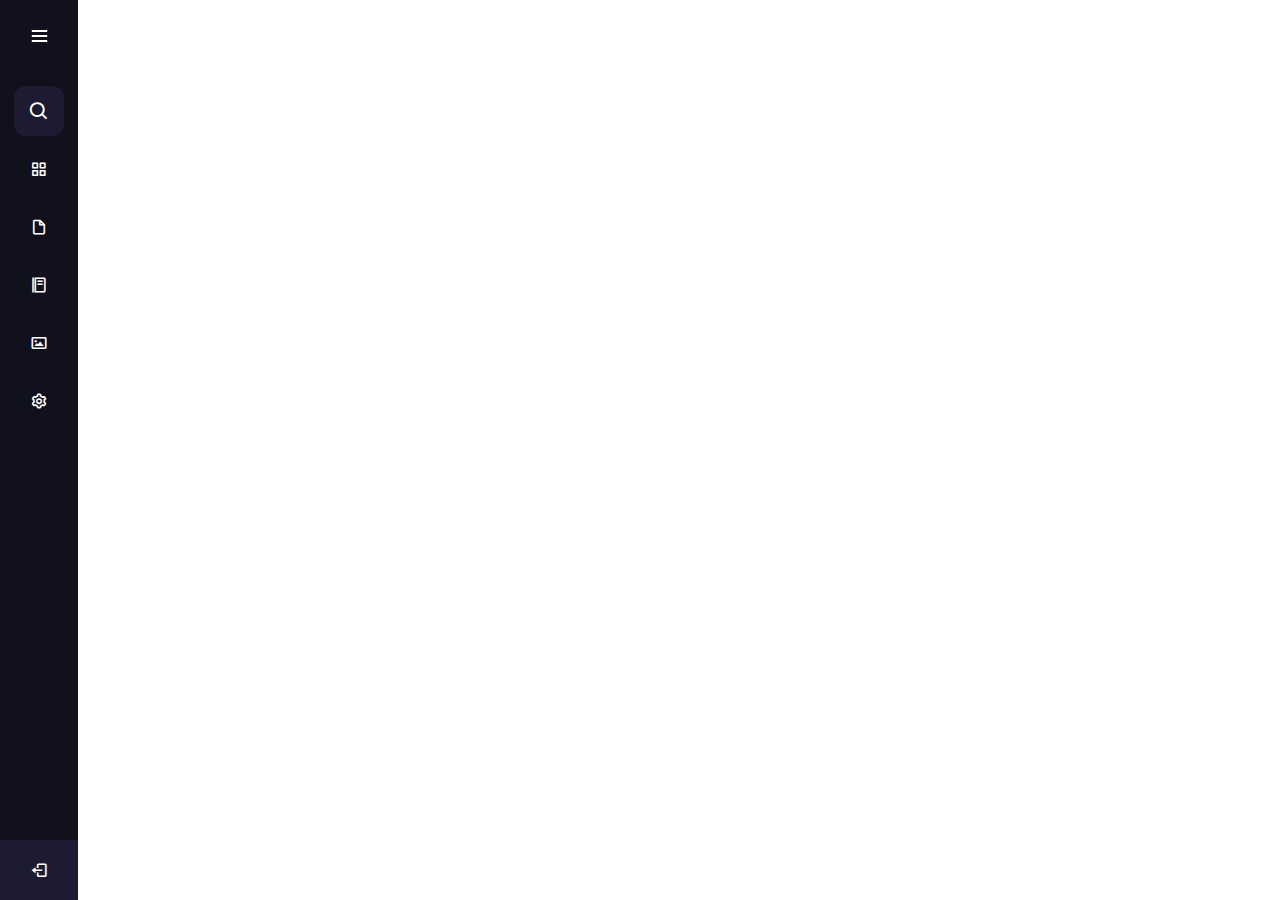
<file: dashboard.html>
<!DOCTYPE html>

<html lang="en" dir="ltr">
  <head>
    <script src="./js/includeHTML.js"></script>
  </head>
<body>

<!-- Section -->
<div include-html="./index.html"></div>
<script>includeHTML();</script>



<!-- main.js -->
  <script src="./js/main.js"></script>

</body>
</file>
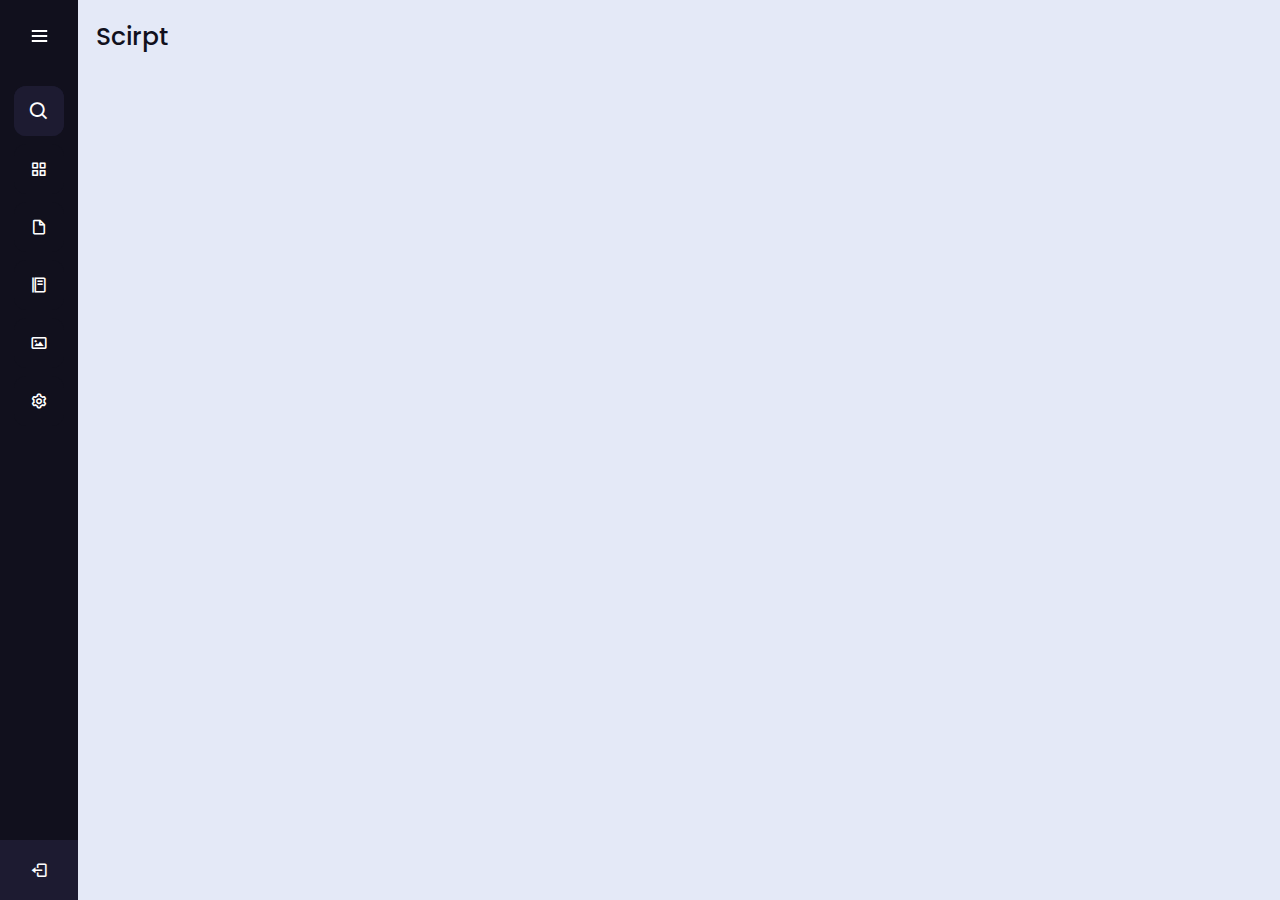
<file: guide.html>
<!DOCTYPE html>

<html lang="en" dir="ltr">
  <head>
    <script src="./js/includeHTML.js"></script>
  </head>
<body>

<!-- Section -->
<div include-html="./index.html"></div>
<script>includeHTML();</script>

<section class="home-section">
  <div class="text">Scirpt</div>

</section>

</body>
</file>
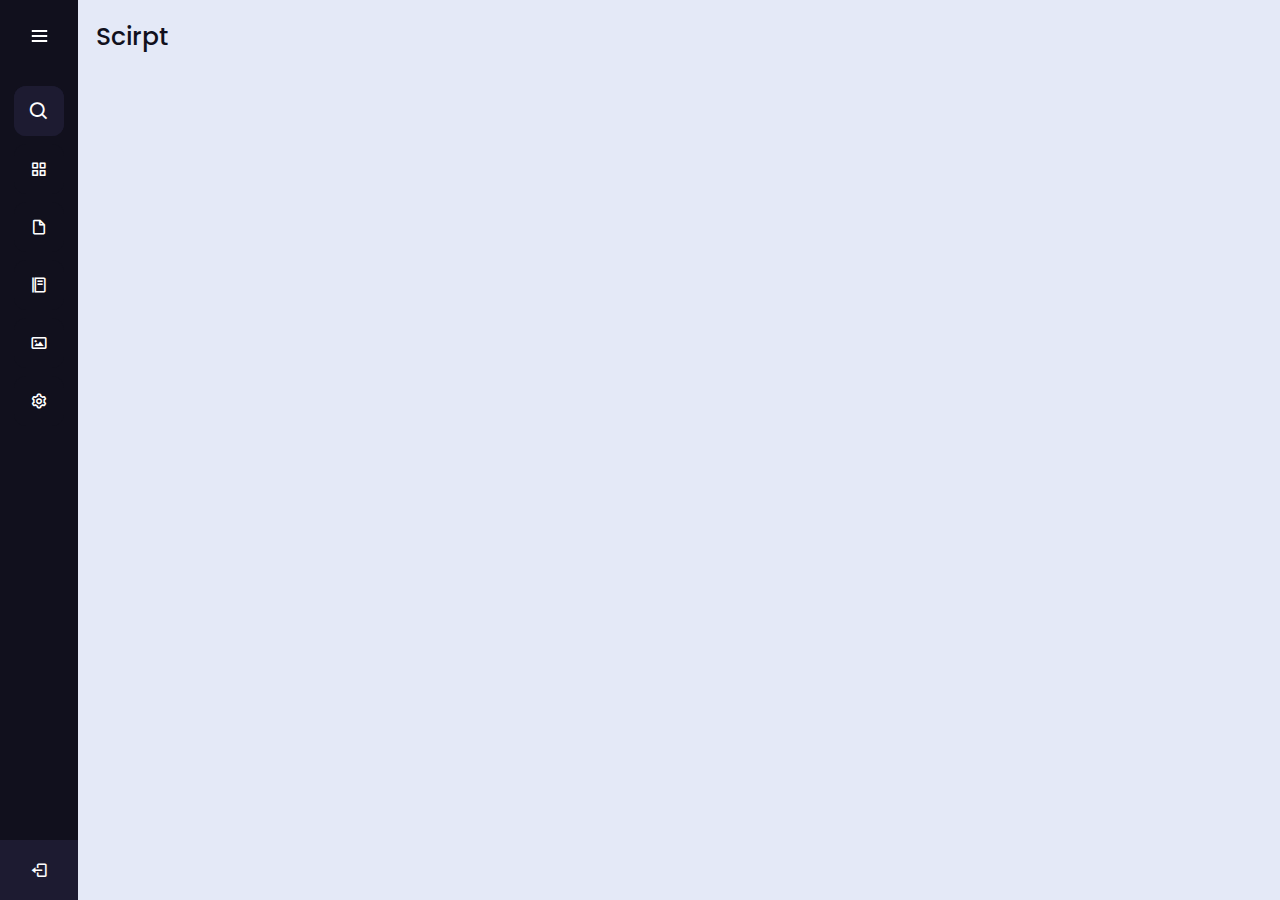
<file: image.html>
<!DOCTYPE html>

<html lang="en" dir="ltr">
  <head>
  
    <script src="./js/includeHTML.js"></script>
  </head>
<body>

<!-- Section -->
<div include-html="./index.html"></div>
<script>includeHTML();</script>

<section class="home-section">
  <div class="text">Scirpt</div>

</section>

<!-- main.js -->

</body>
</file>
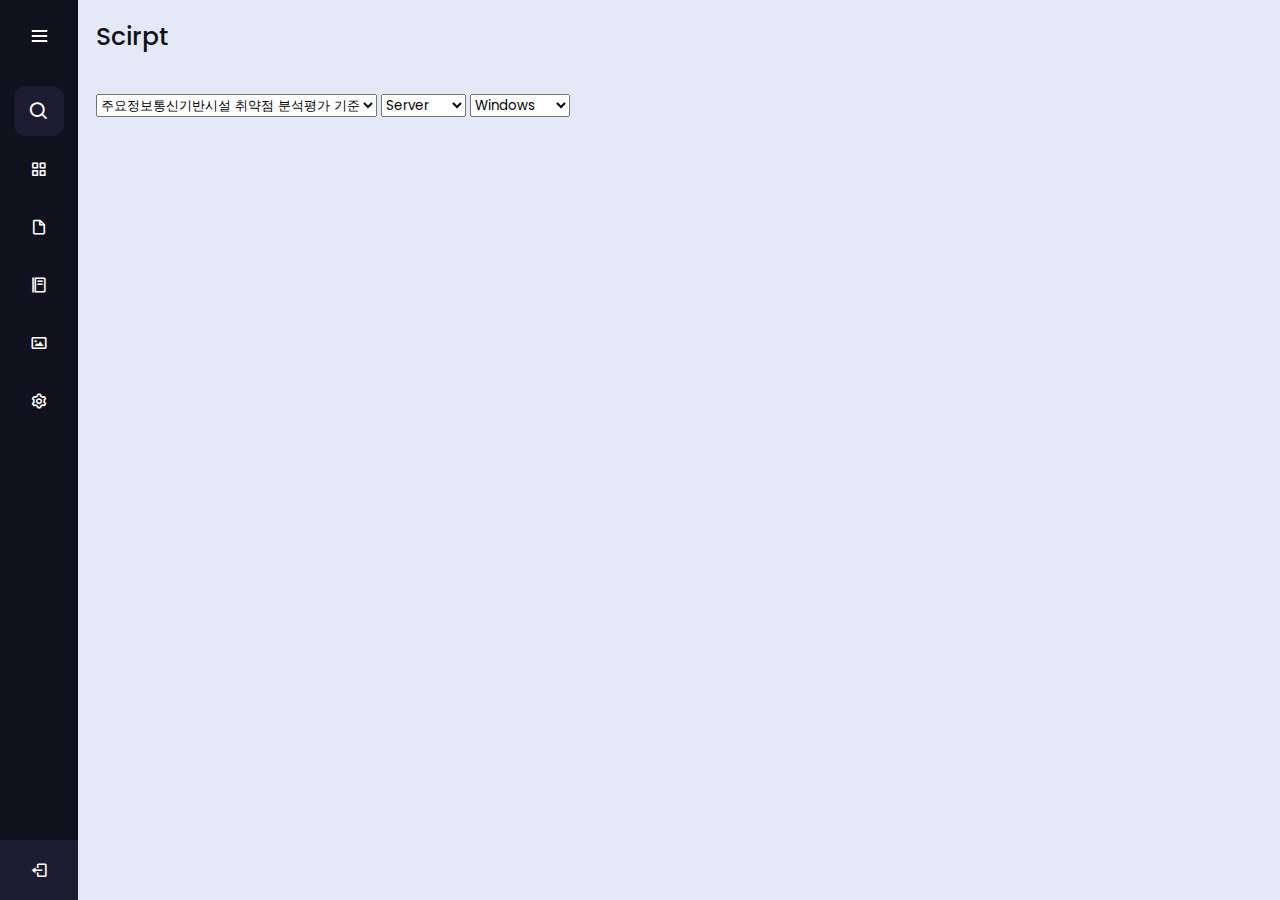
<file: script.html>
<!DOCTYPE html>

<html lang="en" dir="ltr">
  <head>
    <script src="./js/includeHTML.js"></script>
    <script src="./js/dropdown.js"></script>
  </head>
<body>

<!-- Section -->
<div include-html="./index.html"></div>
<script>includeHTML();</script>


<section class="home-section">
  <div class="text">Scirpt</div>
  
  <div class="contents">
    <span>
      <select id="standard">
        <option value="CII">주요정보통신기반시설 취약점 분석평가 기준</option>
        <option value="EFI">전자금융기반시설 보안 취약점 평가기준</option>  
        <option value="CCE">KISA 클라우드 보안설정(CCE)</option>
        <option value="SCO">중소기업 통제항목</option>
      </select>
    </span>
    <span>
      <select id="infra1">
        <option value="SV">Server</option>
        <option value="DB">DBMS</option>
        <option value="NW">Networks</option>
        <option value="ST">Solutions</option>
        <option value="PC">PC</option>
      </select>
    </span>
    <span>
      <select id="infra2">
        <option value="WIN">Windows</option>
        <option value="LIX">Linux</option>
        <option value="MYS">MySQL</option>
        <option value="MAR">MariaDB</option>
        <option value="MSS">MSSQL</option>
        <option value="ORA">Oracle</option>
        <option value="PST">PostgreSQL</option>
        <option value="MAC">Mac</option>
      </select>
    </span>
  </div>
  <div id="elementToActivate" style="display: none;">
    <p>This element is hidden by default.</p>
  </div>
</section>


</body>
</html>
</file>
